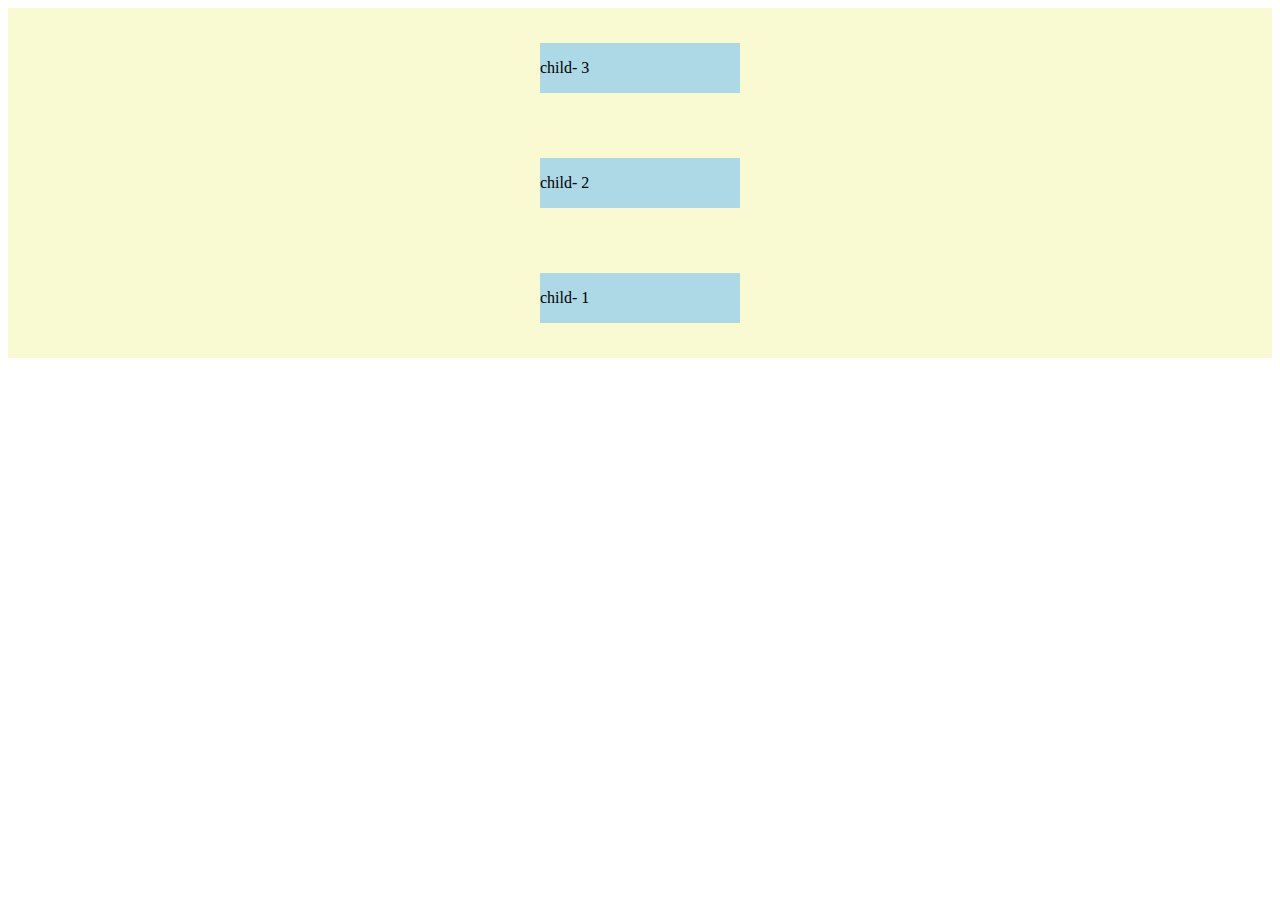
<file: FlexOverView/felx.html>
<!DOCTYPE html>
<html lang="en">
<head>
    <meta charset="UTF-8">
    <meta name="viewport" content="width=device-width, initial-scale=1.0">
    <title>Flex Over view</title>
    <link rel="stylesheet" href="flex.css">
</head>
<body>
    <!-- div.parent>div.child*5>p{child -$} -->
    <div class="parent">
        <div class="child">
            <p>child- 1</p>
        </div>
        <div class="child">
            <p>child- 2</p>
        </div>
        <div class="child">
            <p>child- 3</p>
        <!-- </div>
        <div class="child">
            <p>child- 4</p>
        </div>
        <div class="child">
            <p>child- 5</p>
        </div>
        <div class="child">
            <p>child- 6</p>
        </div>
        <div class="child">
            <p>child- 7</p>
        </div>
        <div class="child">
            <p>child- 8</p>
        </div>
        <div class="child">
            <p>child- 9</p>
        </div>
        <div class="child">
            <p>child- 10</p>
        </div>
        <div class="child">
            <p>child- 11</p>
        </div>
        <div class="child">
            <p>child- 12</p>
        </div>
        <div class="child">
            <p>child- 13</p>
        </div>
        <div class="child">
            <p>child- 14</p>
        </div>
        <div class="child">
            <p>child- 15</p>
        </div>
        <div class="child">
            <p>child- 16</p>
        </div>
        <div class="child">
            <p>child- 17</p>
        </div>
        <div class="child">
            <p>child- 18</p>
        </div>
        <div class="child">
            <p>child- 19</p>
        </div>
        <div class="child">
            <p>child- 20</p>
        </div> -->
    </div>

</body>
</html>
</file>
<file: FlexOverView/flex.css>
.parent{
    background-color: lightgoldenrodyellow;
    /* padding: 25px; */
    display: flex;
    gap: 30px;
    justify-content: space-evenly; 
    height: 350px;
    align-items: center;
    flex-wrap: wrap;
    flex-direction: column-reverse;
}

.child {
    background-color: lightblue;
    width: 200px;
   
}
</file>
